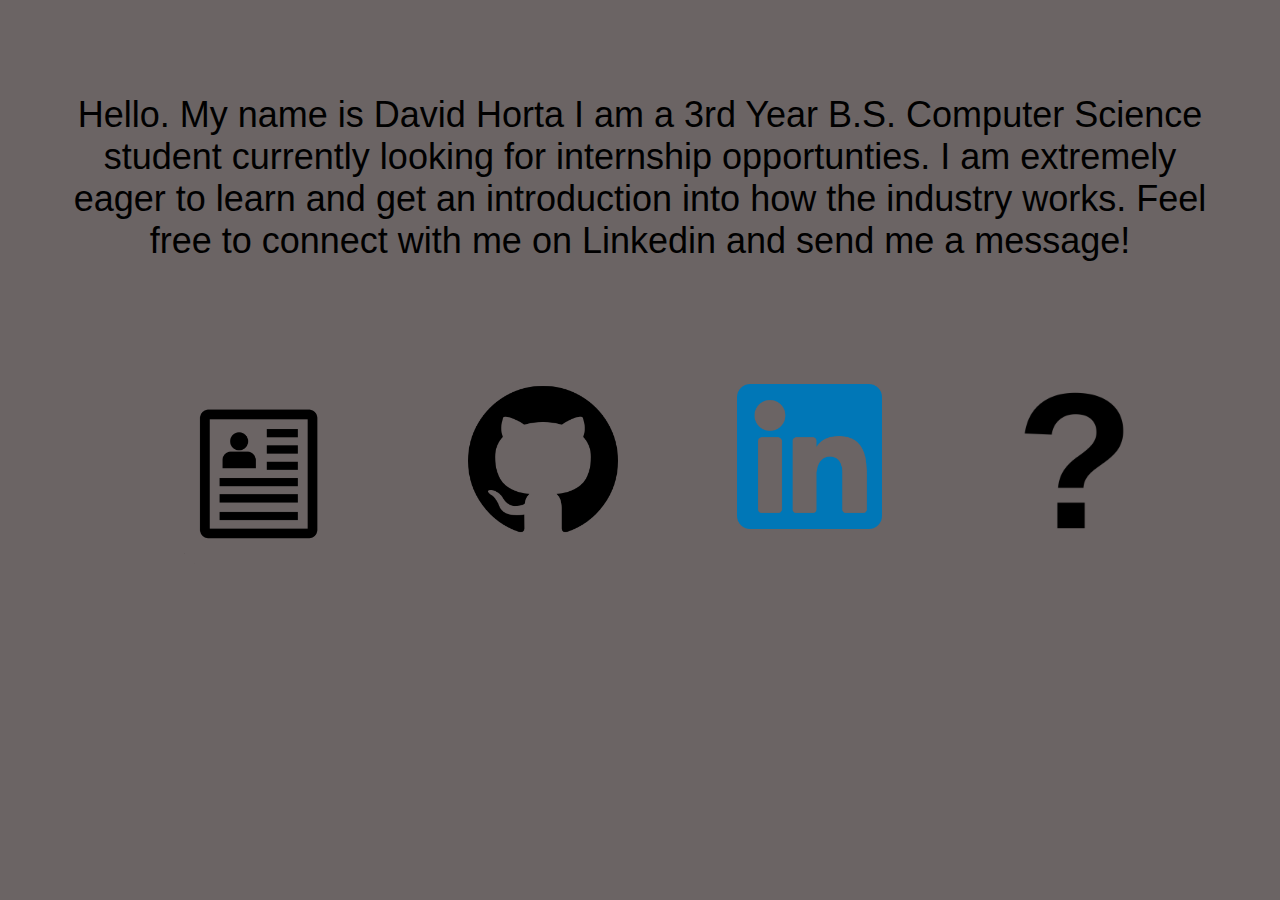
<file: index.html>
<!DOCTYPE html>
<html lang="en">
<head>
    <link rel="stylesheet" href="style.css">
    <meta charset="UTF-8">
    <meta http-equiv="X-UA-Compatible" content="IE=edge">
    <meta name="viewport" content="width=device-width, initial-scale=1.0">
    <title>Homepage</title>
</head>



<body>
    <div id ="mainText">
        <p>
            Hello. My name is David Horta I am a 3rd Year B.S. Computer Science student currently looking for internship opportunties. 
            I am extremely eager to learn and get an introduction into how the industry works. Feel free to connect with me on Linkedin and send me a message!
        </p>
    </div>


    <div>
        <ul class="flexbox">

            <li>
                <a href="images/Resume_Final.pdf" download> 
                    <img alt="Resume" src="images\resume.png"
                    width=180" height="180">
    
                </a>
            </li>

            <li>
                <a href="https://github.com/DavidHorchata"> 
                    <img alt="Github" src="images\ghublogo.png"
                    width=150" height="150">
    
                </a>
            </li>
    
            <li>
                <a href="https://www.linkedin.com/in/david--horta/"> 
                    <img alt="Linkedin" src="images\linkedin.png"
                    width=145" height="145">
                </a>
            </li>
    
    
            <li>
                <a href="projects.html"> 
                    <img alt="Random Webpages" src="images\qmark.png"
                    width=150" height="150">
                </a>
            </li>
        </ul>



    </div>

</body>




</html>
</file>
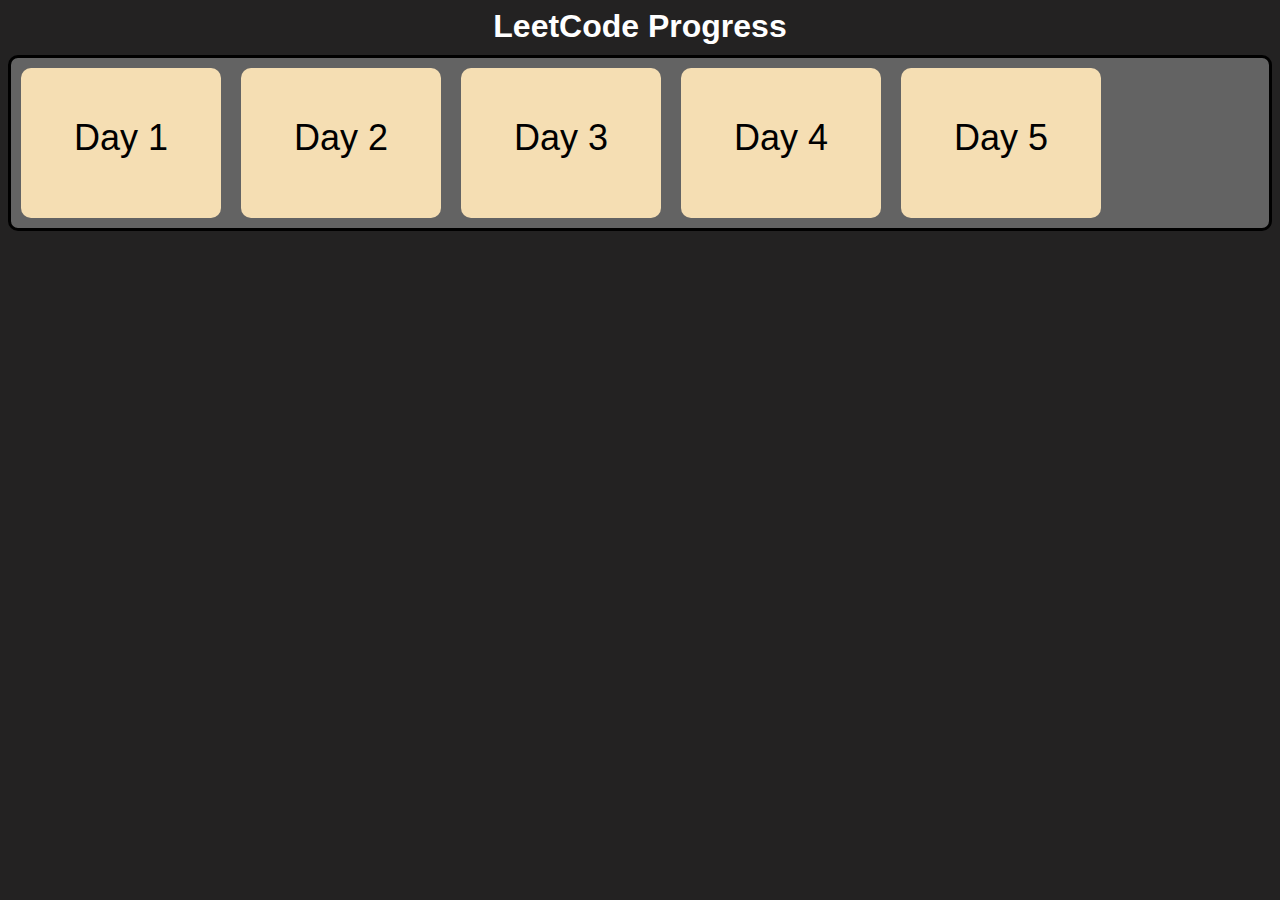
<file: lc.html>
<!DOCTYPE html>
<html lang="en">
<head>
    <link rel="stylesheet" href="lc.css">
    <meta charset="UTF-8">
    <meta http-equiv="X-UA-Compatible" content="IE=edge">
    <meta name="viewport" content="width=device-width, initial-scale=1.0">
    <title>LeetCode Progress</title>
</head>

<body id="container">
    <h1 id="title">
        LeetCode Progress
    </h1>
    
    
    <div class="flexbox">
        <div class="item">

            <div class="days"> 
                Day 1
            </div>

            <div class="link">            
            <a href="https://www.w3schools.com">Visit W3Schools.com!</a>
            </div>

        </div>

        <div class="item">
            Day 2
        </div>

        <div class="item">
            Day 3
        </div>

        <div class="item">
            Day 4
        </div>

        <div class="item">
            Day 5
        </div>

    </div>


</body>

</html>
</file>
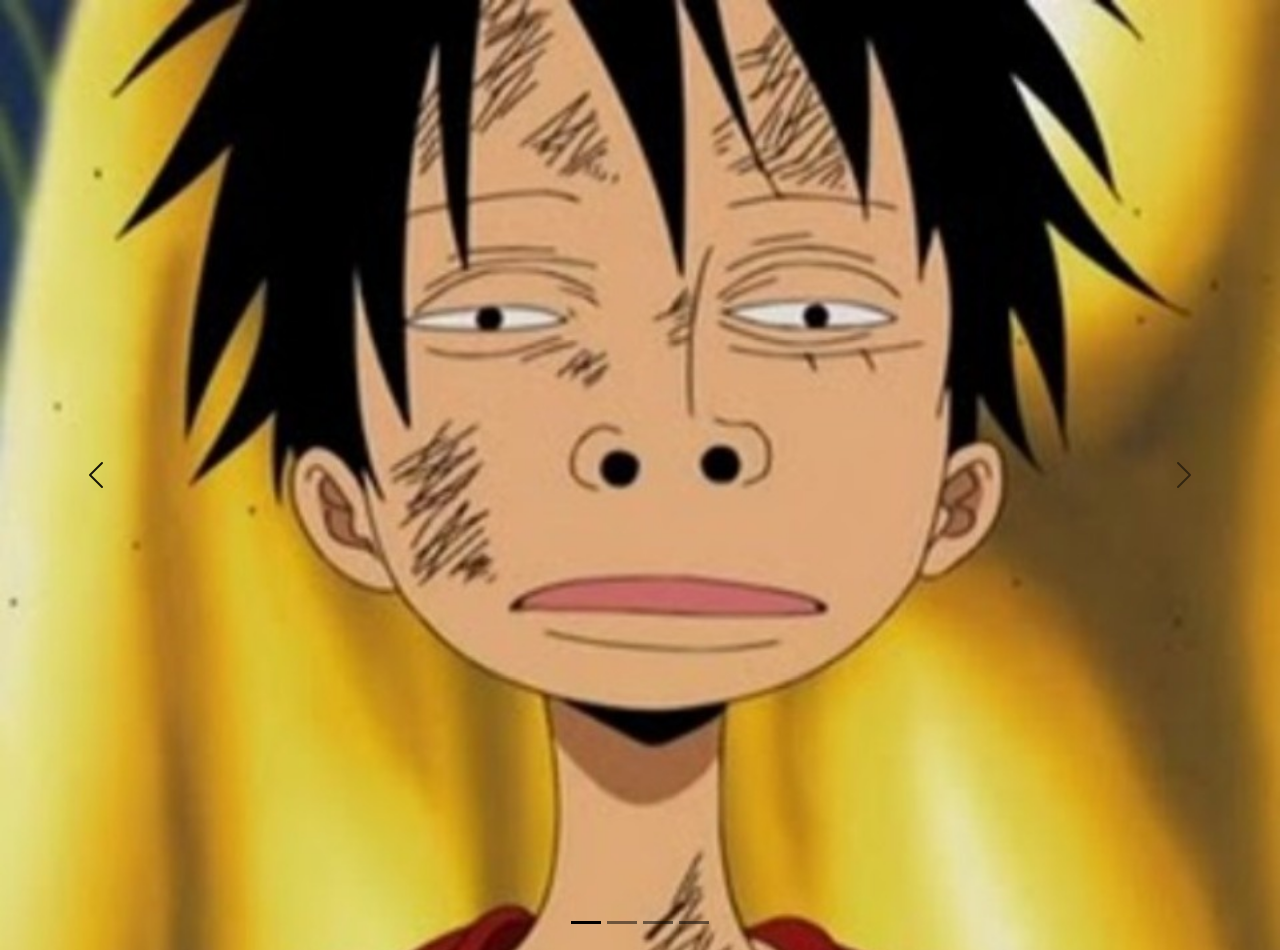
<file: onepiece.html>
<!DOCTYPE html>
<html lang="en">
<head>
    <link rel="stylesheet" href="onepiece.css">
    <link href="https://cdn.jsdelivr.net/npm/bootstrap@5.1.3/dist/css/bootstrap.min.css" rel="stylesheet">
    <script src="https://cdn.jsdelivr.net/npm/bootstrap@5.1.3/dist/js/bootstrap.bundle.min.js"></script>
    <script src="onepiece.js"></script>
    <meta charset="UTF-8">
    <meta http-equiv="X-UA-Compatible" content="IE=edge">
    <meta name="viewport" content="width=device-width, initial-scale=1.0">
    <title>Experiments</title>
</head>

<div id="container">

    <!-- Carousel -->
    <div id="demo" class="carousel slide carousel-dark carousel-fade">

        <!-- Indicators/dots -->
        <div class="carousel-indicators">
        <button type="button" data-bs-target="#demo" data-bs-slide-to="0" class="active"></button>
        <button type="button" data-bs-target="#demo" data-bs-slide-to="1"></button>
        <button type="button" data-bs-target="#demo" data-bs-slide-to="2"></button>
        <button type="button" data-bs-target="#demo" data-bs-slide-to="3"></button>
        </div>
    
        <!-- The slideshow/carousel -->
        <div class="carousel-inner">
            <div class="carousel-item active">
                <img src="images\luffy.jpg" alt="luffy"   class="d-block ">
            </div>
            <div class="carousel-item">
                <img src="images/zoro.png" alt="zoro"  class="d-block">
            </div>
            <div class="carousel-item">
                <img src="images/nami.jpg" alt="nami"  class="d-block">
            </div>
            <div class="carousel-item">
                <img src="images/usopp.png" alt="usopp"   class="d-block">
            </div>

        </div>
    
        <!-- Left and right controls/icons -->
        <button class="carousel-control-prev" type="button" data-bs-target="#demo" data-bs-slide="prev">
        <span class="carousel-control-prev-icon"></span>
        </button>
        <button class="carousel-control-next" type="button" data-bs-target="#demo" data-bs-slide="next">
        <span class="carousel-control-next-icon"></span>
        </button>
    </div>




    
</div>



</html>
</file>
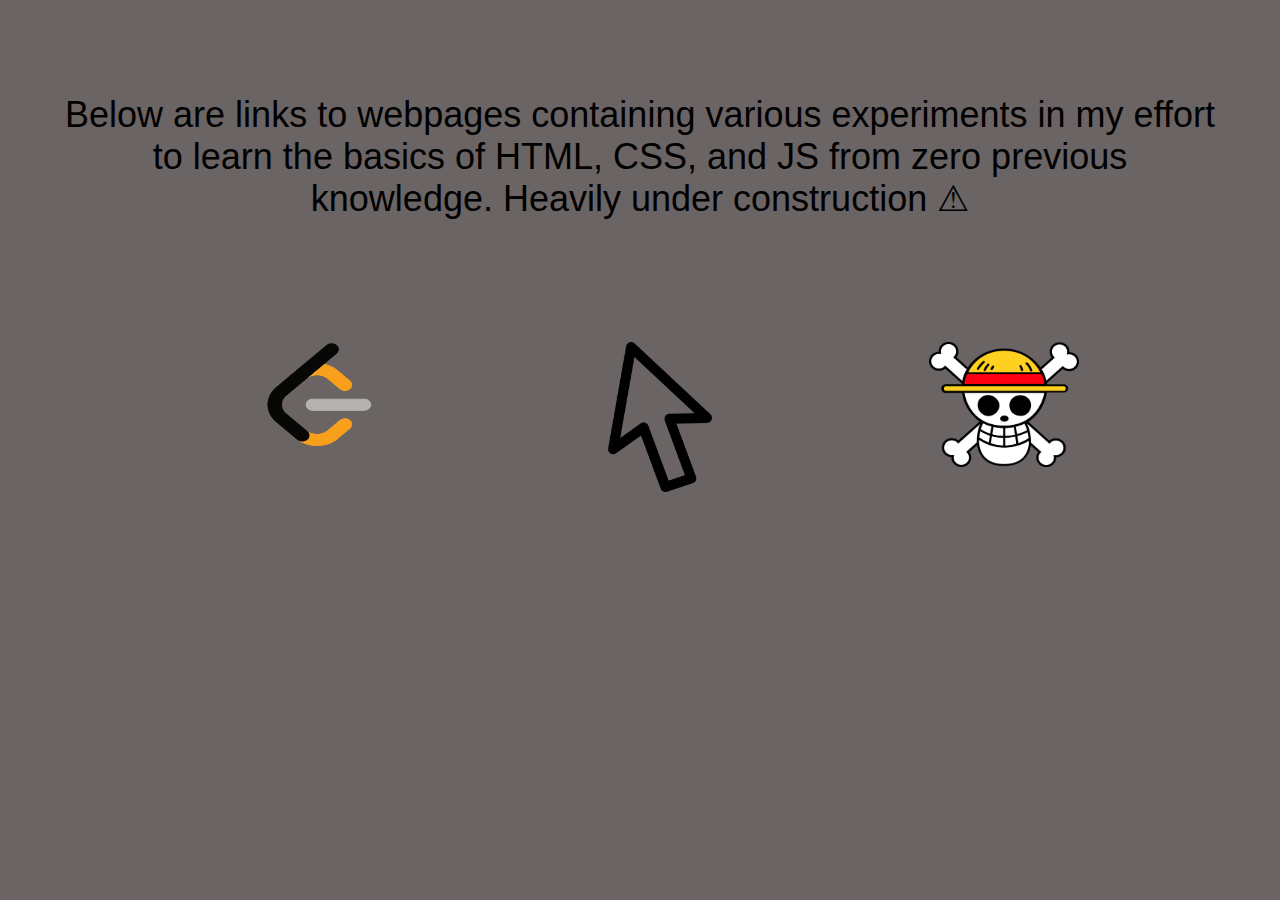
<file: projects.html>
<!DOCTYPE html>
<html lang="en">
<head>
    <link rel="stylesheet" href="style.css">
    <meta charset="UTF-8">
    <meta http-equiv="X-UA-Compatible" content="IE=edge">
    <meta name="viewport" content="width=device-width, initial-scale=1.0">
    <title>Experiments</title>
</head>

<body>

    <div id="mainText">
        <p id="intro">
            Below are links to webpages containing various experiments in my effort
            to learn the basics of HTML, CSS, and JS from zero previous knowledge. Heavily under construction ⚠
        </p>
    </div>

    <div>
        <ul class="flexbox">
            <li>
                <a href="lc.html">
    
    
                    <img alt="L337" src="images\lc.png"
                    width=150" height="125">
                    
                </a>
            </li>

            
            <li>
                <a href="cube.html">
    
    
                    <img alt="CUBE" src="images\cursor.png"
                    width=150" height="150">
    
                </a>
            </li>
            <li>
                <a href="onepiece.html">
    
    
                    <img alt="One Piece" src="images\flag4.png"
                    width=150" height="125">
                    
                </a>
            </li>

    
    
        </ul>
    </div>

    
    

</body>


</html>
</file>
<file: style.css>
body {
    background-color: rgb(107, 100, 100);
    font-family: Verdana, Geneva, Tahoma, sans-serif;
    font-size: 36px;
    text-align: center;
}

#mainText {
    display: flex;
    justify-content: center;
    margin: auto;
    padding: 50px;
    
}

.flexbox {
    display: flex;
    justify-content: space-evenly;
    list-style-type: none;

}

@media only screen and (min-width: 200px) and (max-width: 800px) {
    body {

        font-size: 20px;
    }
    img {
        width: 100px;
        height: 100px;
    }

    .flexbox {
        display: flex;
        justify-content: center;
        align-items: center;

        flex-direction: column;
        padding-right: 30px;
    }
    #mainText {
        display: flex;
        justify-content: center;
        margin: auto;
        padding: 25px;
        
    }
}
</file>
<file: lc.css>
#container {
    background-color: rgb(35, 34, 34);
    font-family: 'Segoe UI', Tahoma, Geneva, Verdana, sans-serif;
}

#title {
    margin: auto;
    width: 50%;
    color: white;
    text-align: center;
    padding-bottom: 10px;
}



.flexbox {
    display: flex;
    flex-wrap: wrap;
    justify-content: start;

    border-style: solid;
    border-radius: 10px;
    
    background-color: rgb(99, 99, 99);
}


.item {
    height: 150px;
    width: 200px;

    background-color: wheat;
    text-align: center;

    margin: 10px;
    border-radius: 10px;

    font-size: 36px;
    line-height: 140px;
}

a {
    text-decoration: none;
    color: black;
}



.days {
    display: block;
}

.link {
    display: none;
}
.item:hover .days{
    display: none;
}


.item:hover .link{
    display: block;
    font-size: 20px;
    
}









/*
#no flex-basis instead just use uniform spacing wiht like osme kine of max per row of 5 or 7*/
</file>
<file: onepiece.css>
.carousel-item {

    height: 950px;
    width: 100%;
  }
  
.carousel-item img {
    height: auto;
    width: 100%;
}
</file>
